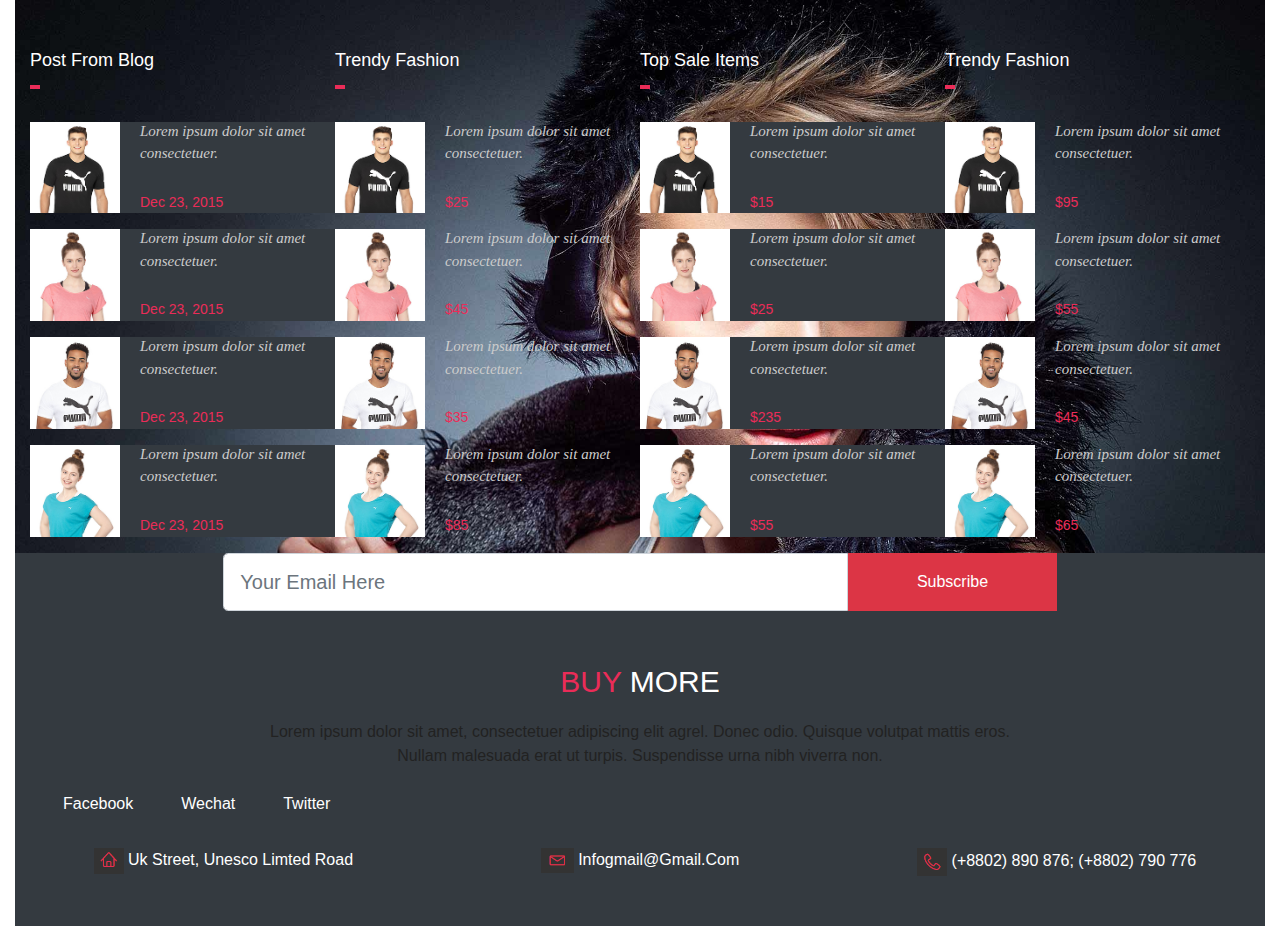
<file: code4/foot-head/footer.html>
<!doctype html>
<html lang="en">
<head>
    <meta charset="UTF-8">
    <title>Document</title>
    <meta name="viewport" content="width=device-width,initial-scale=1">
    <link rel="stylesheet" href="css/bootstrap.css">
    <script src="js/jquery.min.js"></script>
    <script src="js/popper.min.js"></script>
    <script src="js/bootstrap.min.js"></script>
    <link rel="stylesheet" type="text/css" href="css/footer.css">
</head>
<body>
<div class="container-fluid">
	<div class="top-footer row no-gutters col-12">
		<div class="col-lg-3 col-md-6 col-sm-12">
			 <div class="top-footer-title">
			 	<h3>Post From Blog</h3>
			 </div>
			<ul class="list-unstyled ">
				<li class="mt-3 d-flex bg-dark justify-content-start first">
					<div class="col-4">
						<img class="footer-img"  src="images/footer.jpg">
					</div>
					<div class=" desc col-8">
						<p class="detail">Lorem ipsum dolor sit amet consectetuer.</p>
						<small class="date">Dec 23, 2015</small>
					</div>
				</li>
				<li class="mt-3 d-flex bg-dark justify-content-start first">
					<div class="col-4">
						<img class="footer-img" src="images/footer2.jpg">
					</div>
					<div class="desc col-8">
						<p class="detail">Lorem ipsum dolor sit amet consectetuer.</p>
						<small class="date">Dec 23, 2015</small>
					</div>
				</li>
				<li class="mt-3 d-flex bg-dark justify-content-start first">
					<div class="col-4">
						<img class="footer-img" src="images/footer3.jpg">
					</div>
					<div class="desc col-8 mr-5">
						<p class="detail">Lorem ipsum dolor sit amet consectetuer.</p>
						<small class="date">Dec 23, 2015</small>
					</div>
				</li>
				<li class="mt-3 d-flex bg-dark justify-content-start first">
					<div class="col-4">
						<img class="footer-img" src="images/footer4.jpg">
					</div>
					<div class="desc col-8">
						<p class="detail">Lorem ipsum dolor sit amet consectetuer.</p>
						<small class="date">Dec 23, 2015</small>
					</div>
				</li>
			</ul>
		</div>
		<div class="col-lg-3 col-md-6 col-sm-12">
			 <div class="top-footer-title">
			 	<h3>Trendy Fashion</h3>
			 </div>
			<ul class="list-unstyled ">
				<li class="mt-3 d-flex justify-content-start first">
					<div class="col-4">
						<img class="footer-img" src="images/footer.jpg">
					</div>
					<div class=" desc col-8">
						<p class="detail">Lorem ipsum dolor sit amet consectetuer.</p>
						<small class="date">$25</small>
					</div>
				</li>
				<li class="mt-3 d-flex justify-content-start first">
					<div class="col-4">
						<img class="footer-img" src="images/footer2.jpg">
					</div>
					<div class="desc col-8">
						<p class="detail">Lorem ipsum dolor sit amet consectetuer.</p>
						<small class="date">$45</small>
					</div>
				</li>
				<li class="mt-3 d-flex justify-content-start first">
					<div class="col-4">
						<img class="footer-img" src="images/footer3.jpg">
					</div>
					<div class="desc col-8 mr-5">
						<p class="detail">Lorem ipsum dolor sit amet consectetuer.</p>
						<small class="date">$35</small>
					</div>
				</li>
				<li class="mt-3 d-flex justify-content-start first">
					<div class="col-4">
						<img class="footer-img" src="images/footer4.jpg">
					</div>
					<div class="desc col-8">
						<p class="detail">Lorem ipsum dolor sit amet consectetuer.</p>
						<small class="date">$85</small>
					</div>
				</li>
			</ul>
		</div>
		<div class="col-lg-3 col-md-6 col-sm-12">
			 <div class="top-footer-title">
			 	<h3>Top Sale Items</h3>
			 </div>
			<ul class="list-unstyled ">
				<li class="mt-3 d-flex bg-dark justify-content-start first">
					<div class="col-4">
						<img class="footer-img" src="images/footer.jpg">
					</div>
					<div class=" desc col-8">
						<p class="detail">Lorem ipsum dolor sit amet consectetuer.</p>
						<small class="date">$15</small>
					</div>
				</li>
				<li class="mt-3 d-flex bg-dark justify-content-start first">
					<div class="col-4">
						<img class="footer-img" src="images/footer2.jpg">
					</div>
					<div class="desc col-8">
						<p class="detail">Lorem ipsum dolor sit amet consectetuer.</p>
						<small class="date">$25</small>
					</div>
				</li>
				<li class="mt-3 d-flex bg-dark justify-content-start first">
					<div class="col-4">
						<img class="footer-img" src="images/footer3.jpg">
					</div>
					<div class="desc col-8 mr-5">
						<p class="detail">Lorem ipsum dolor sit amet consectetuer.</p>
						<small class="date">$235</small>
					</div>
				</li>
				<li class="mt-3 d-flex bg-dark justify-content-start first">
					<div class="col-4">
						<img class="footer-img" src="images/footer4.jpg">
					</div>
					<div class="desc col-8">
						<p class="detail">Lorem ipsum dolor sit amet consectetuer.</p>
						<small class="date">$55</small>
					</div>
				</li>
			</ul>
		</div>
		<div class="col-lg-3 col-md-6 col-sm-12">
			 <div class="top-footer-title">
			 	<h3>Trendy Fashion</h3>
			 </div>
			<ul class="list-unstyled ">
				<li class="mt-3 d-flex justify-content-start first">
					<div class="col-4">
						<img class="footer-img"  src="images/footer.jpg">
					</div>
					<div class=" desc col-8">
						<p class="detail">Lorem ipsum dolor sit amet consectetuer.</p>
						<small class="date">$95</small>
					</div>
				</li>
				<li class="mt-3 d-flex justify-content-start first">
					<div class="col-4">
						<img class="footer-img" src="images/footer2.jpg">
					</div>
					<div class="desc col-8">
						<p class="detail">Lorem ipsum dolor sit amet consectetuer.</p>
						<small class="date">$55</small>
					</div>
				</li>
				<li class="mt-3 d-flex justify-content-start first">
					<div class="col-4">
						<img class="footer-img" src="images/footer3.jpg">
					</div>
					<div class="desc col-8 mr-5">
						<p class="detail">Lorem ipsum dolor sit amet consectetuer.</p>
						<small class="date">$45</small>
					</div>
				</li>
				<li class="mt-3 d-flex justify-content-start first">
					<div class="col-4">
						<img class="footer-img" src="images/footer4.jpg">
					</div>
					<div class="desc col-8">
						<p class="detail">Lorem ipsum dolor sit amet consectetuer.</p>
						<small class="date">$65</small>
					</div>
				</li>
			</ul>
		</div>
	</div>
	<div class="bottom_footer bg-dark">
		<div class="row no-gutters">
			<div class="col-8 input-group-lg d-flex input-group offset-2">
				<input type="text" class="col-9 form-control" placeholder="Your Email Here">
				<span class="btn btn-danger col-3 py-3">Subscribe</span>
			</div>
		</div>
		<div class=" mt-5 mb-3 text-center">
			<a class=" buy2" href="#">BUY
				<span>MORE</span>
			</a>
		</div>
		<div class="row no-gutters text-center">
			<span class="bottom_footer_desc col-12">Lorem ipsum dolor sit amet, consectetuer adipiscing elit agrel. Donec odio. Quisque volutpat mattis eros.</span>
			<span class="bottom_footer_desc col-12">Nullam malesuada erat ut turpis. Suspendisse urna nibh viverra non.</span>
		</div>
		<div class="row no-gutters">
			<ul class="list-unstyled d-flex mt-4">
				<li class="text-white ml-5"><a href="">Facebook</a></li>
				<li class="text-white ml-5"><a href="">Wechat</a></li>
				<li class="text-white ml-5"><a href="">Twitter</a></li>
			</ul>
		</div>
		<div class="row no-gutters text-center mt-3">
			<div class="col-lg-4 col-md-6 col-sm-6">
				<img src="images/address.png">
				<span>Uk Street, Unesco Limted Road</span>
			</div>
			<div class="col-lg-4 col-md-6 col-sm-6">
				<img src="images/email.png">
				<span>Infogmail@Gmail.Com</span>
			</div>
			<div class="col-lg-4">
				<img src="images/phone.png">
				<span>(+8802) 890 876; (+8802) 790 776</span>
			</div>
		</div>
		<div class="w-100 h50"></div>
	</div>
</div>
</body>
</html>
</file>
<file: code4/foot-head/css/footer.css>
.text_small{font-size: 0.8rem}
.text_middle{font-size: 1.2rem}
.text_large{font-size: 2rem}
a,span{color: #fff;}
a:hover{
	color: #fff;
	text-decoration: none;
}
.top-footer{
			background: url(../images/fashion-girl.jpg);
			background-size: 100%;
		}
@media (max-width: 991.99px){
	.top-footer{
		background-image: linear-gradient(to right, #000, #111);
	}
}
.top-footer img{
	width: 90px;
    height: 91.75px;
}
.top-footer-title>h3{
	color: #fff;
	font-size: 18px;
    font-weight: 400;
    text-transform: capitalize;
    margin-top: 50px;
    margin-bottom: 50px;
}

.desc{
	height: 91.75px;
	position: absolute;
	left: 78px;
}
.desc>.detail{
	color: #cccccc;
	margin-top: 8px;
	font-style: oblique;
	letter-spacing: 0.5;
	font-weight: 400;
	font-size: 15px;
	font-family: "Alegreya",serif;
	position: absolute;
	top: -10px;
	left: 32px;
}
.desc>.date{
	color:  #ea2c58;
	font-size: 14px;
	font-weight: 500;
	height: 18px;
	position: absolute;
	top: 70px;
	left: 32px;
}
.footer-img{
	position: relative;
	left: -15px;
}
.top-footer-title::before {
	background-color: #ea2c58;
	content: "";
	width: 10px;
	height: 4px;
	position: absolute;
	text-align: center;
	top: 85px;
}
.btn-danger{
	border-radius: 0 !important;
	color: #fff;
}
.buy2{
	color: #ea2c58;
	font-size: 30px;
}
.buy2:hover{
	text-decoration: none;
	color: #ea2c58;
}
.bottom_footer_desc{color: #222} 
.h50{height: 50px;}
.cc1{
	height: 300px;
}
</file>
